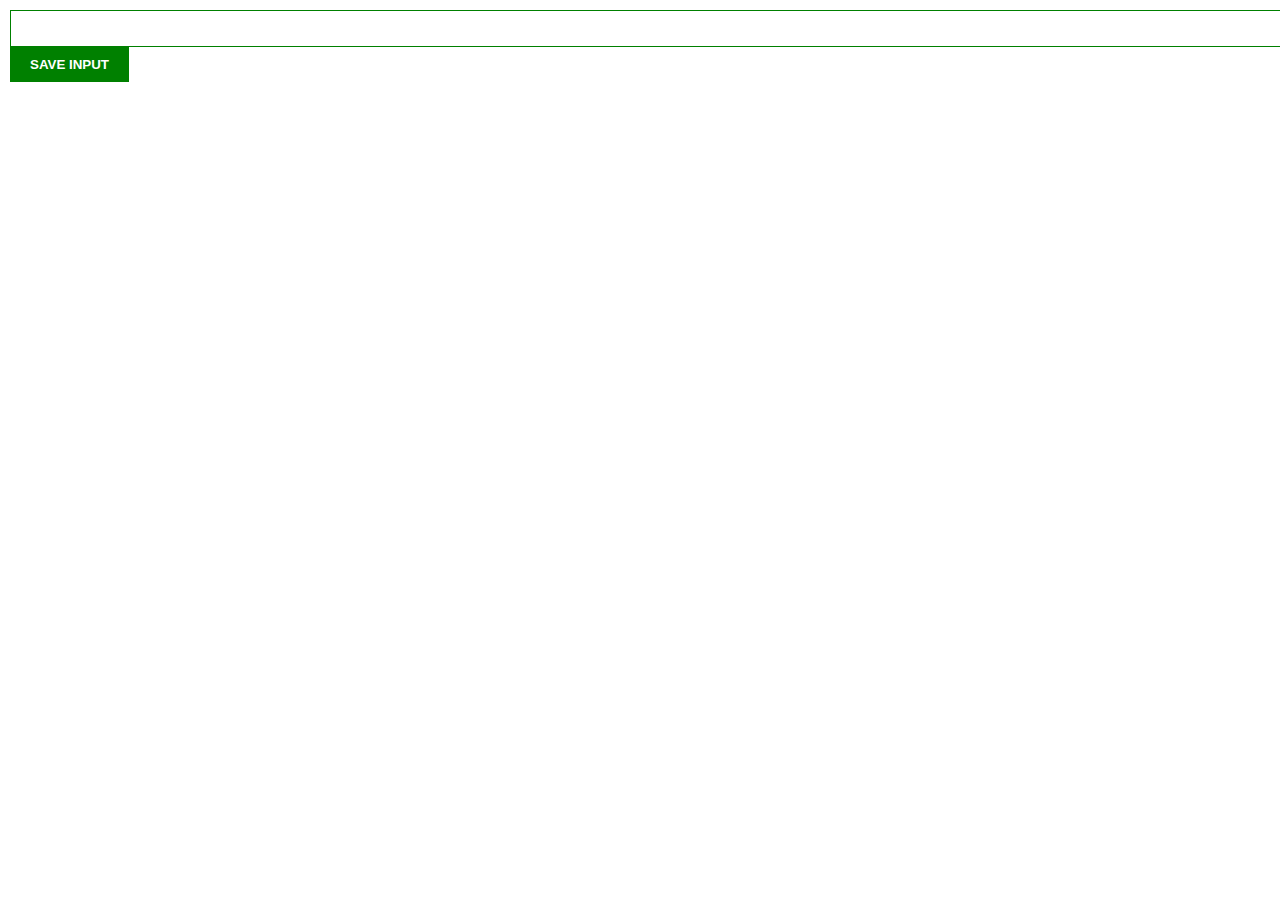
<file: addEventListener/index.html>
<!DOCTYPE html>
<html lang="en">
<head>
    <meta charset="UTF-8">
    <meta http-equiv="X-UA-Compatible" content="IE=edge">
    <meta name="viewport" content="width=device-width, initial-scale=1.0">
    
    <title>Document</title>
    <link rel="stylesheet" href="style.css">
</head>
<body>
    <input type="text" id="input-el">
    <button id="input-btn">SAVE INPUT</button>
    <script src="javascript.js"></script>
    
</body>
</html>
</file>
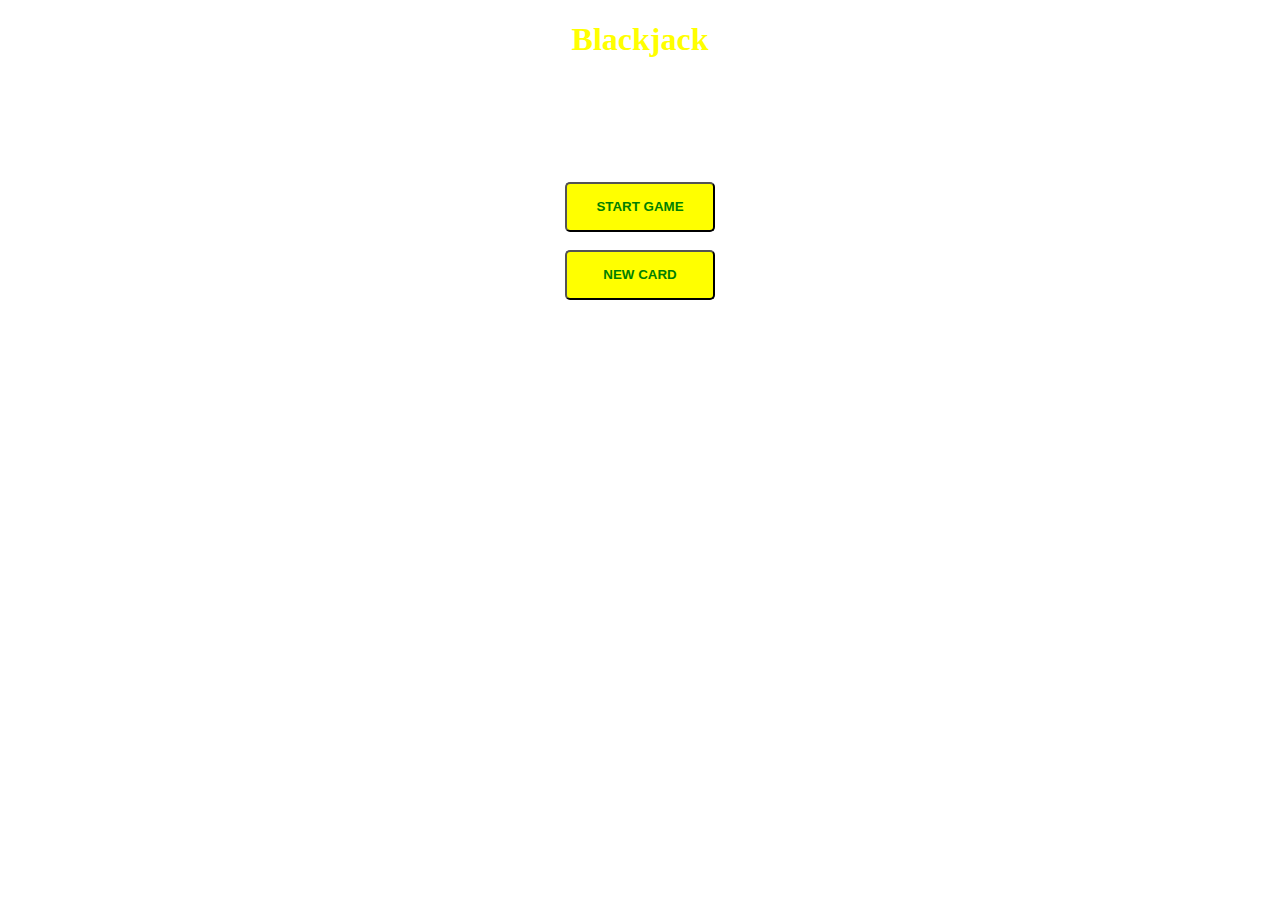
<file: card game html css js project/index.html>
<!DOCTYPE html>
<html lang="en">

<head>
    <meta charset="UTF-8">
    <meta http-equiv="X-UA-Compatible" content="IE=edge">
    <meta name="viewport" content="width=device-width, initial-scale=1.0">
    <title>Document</title>
    <link rel="stylesheet" href="style.css">
</head>

<body>
    <h1>Blackjack</h1>
    <p id="message-el">Want to play a round?</p>
    <p id="cards-el">Cards:</p>
    <p id="sum-el">Sum:</p>
    <button onclick="startGame()">START GAME</button>
    <br><br><button onclick="newCard()">NEW CARD</button>
    <script src="javascript.js"></script>
</body>

</html>
</file>
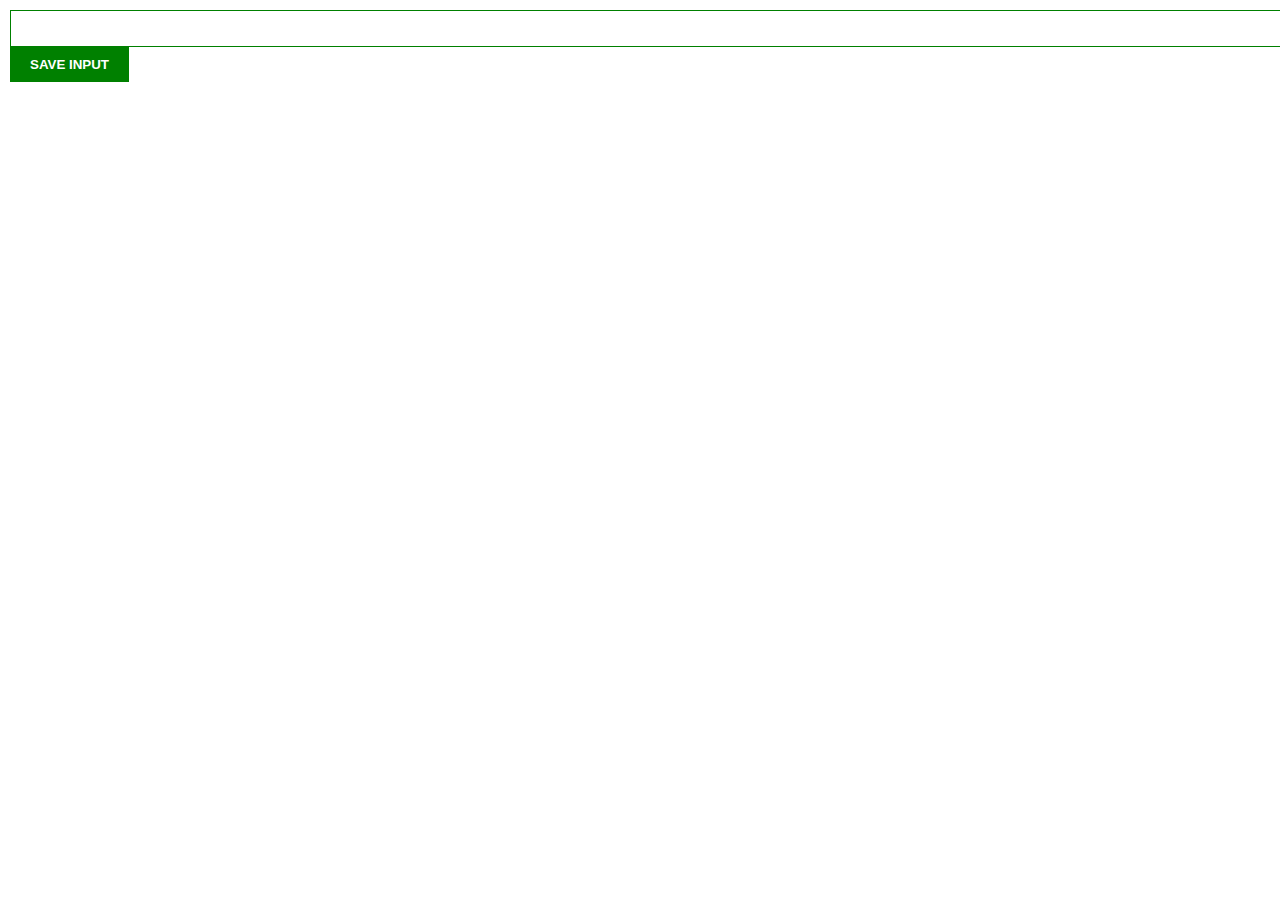
<file: make input link workable/index.html>
<!DOCTYPE html>
<html lang="en">
<head>
    <meta charset="UTF-8">
    <meta http-equiv="X-UA-Compatible" content="IE=edge">
    <meta name="viewport" content="width=device-width, initial-scale=1.0">
    
    <title>Document</title>
    <link rel="stylesheet" href="style.css">
</head>
<body>
    <input type="text" id="input-el">
    <button id="input-btn">SAVE INPUT</button>
    <ul id="ul-el"></ul>
    <script src="javascript.js"></script>
    
</body>
</html>
</file>
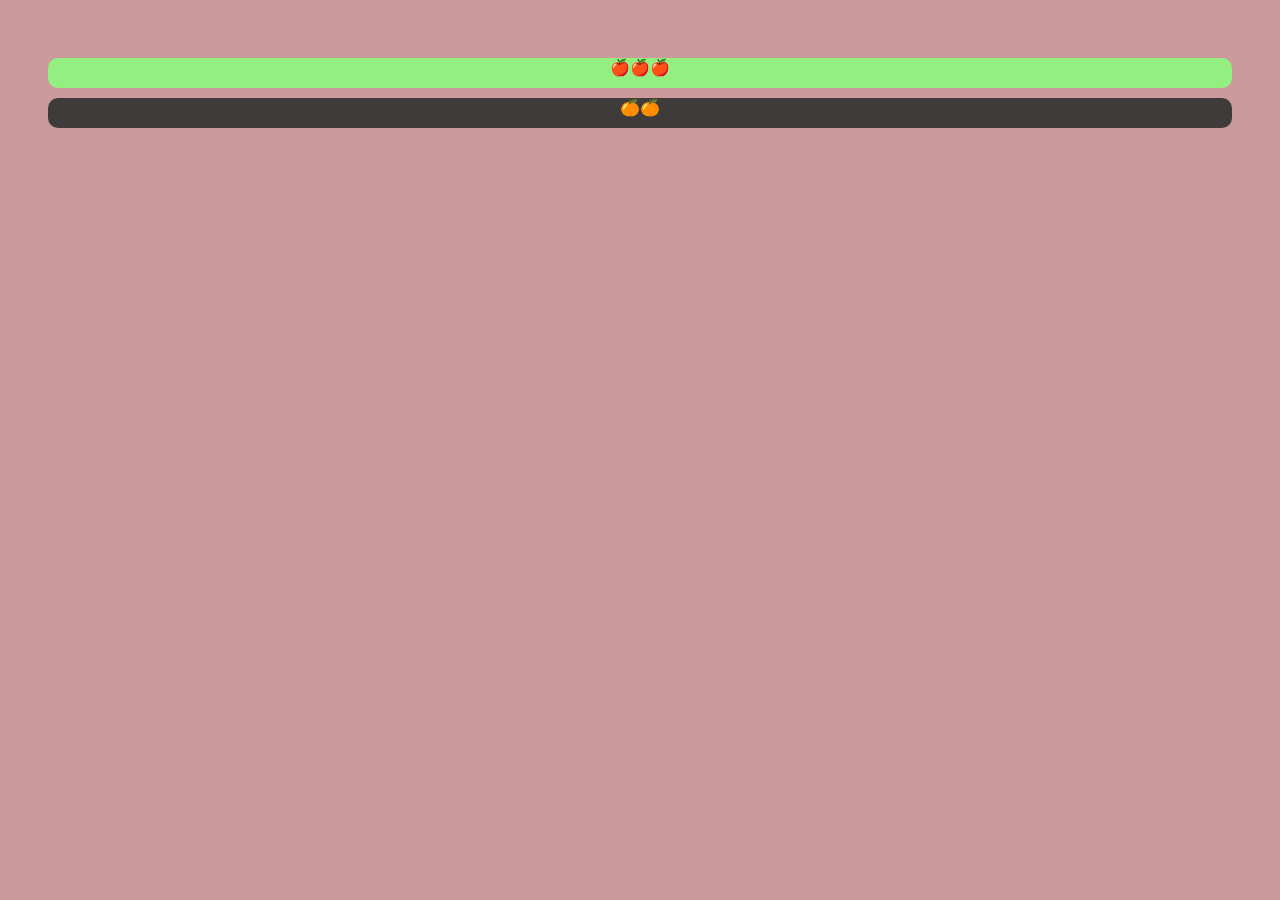
<file: Sorting Fruits/index.html>
<!DOCTYPE html>
<html lang="en">
<head>
    <meta charset="UTF-8">
    <meta http-equiv="X-UA-Compatible" content="IE=edge">
    <meta name="viewport" content="width=device-width, initial-scale=1.0">
    
    <title>Document</title>
    <link rel="stylesheet" href="style.css">
</head>
<body>
    <div id="apple-shelf"></div>
    <div id="orange-shelf"></div>
    <script src="javascript.js"></script>
    
</body>
</html>
</file>
<file: addEventListener/style.css>
body{
    margin:0;
    padding:10px;
    
}
input{
    width:100%;
padding:10px;
border:1px solid green;
}
button{
background-color: green;
color:white;
padding:10px 20px;
border:none;
font-weight:bold;
margin-bottom:4px;
}
</file>
<file: card game html css js project/style.css>
body{
    text-align:center;
    background-image: url("https://t3.ftcdn.net/jpg/03/22/48/50/360_F_322485076_wuZ8D5R9biTRNSGJMWZBor9uUcO1Md59.jpg");
    background-repeat: no-repeat;
    background-size: cover;
    font-weight:bold;
}
h1{
    color:yellow;
    
}
p{
    color:white;
}
button{
    background-color: yellow;
    color:green;
    padding:5px;
    border-radius:5px;
    font-weight:bold;
    height:50px;
    width:150px;
}
</file>
<file: make input link workable/style.css>
body{
    margin:0;
    padding:10px;
    
}
input{
    width:100%;
padding:10px;
border:1px solid green;
}
button{
background-color: green;
color:white;
padding:10px 20px;
border:none;
font-weight:bold;
margin-bottom:4px;
}
</file>
<file: Sorting Fruits/style.css>
body {
    padding: 40px;
    background: rgb(203, 155, 155);
    text-align: center;
}

#apple-shelf {
    background: rgb(147, 240, 128);
    border-radius: 10px;
    height: 30px;
    margin: 10px 0;
}

#orange-shelf {
    background: rgb(62, 59, 58);
    border-radius: 10px;
    height: 30px;
}
</file>
